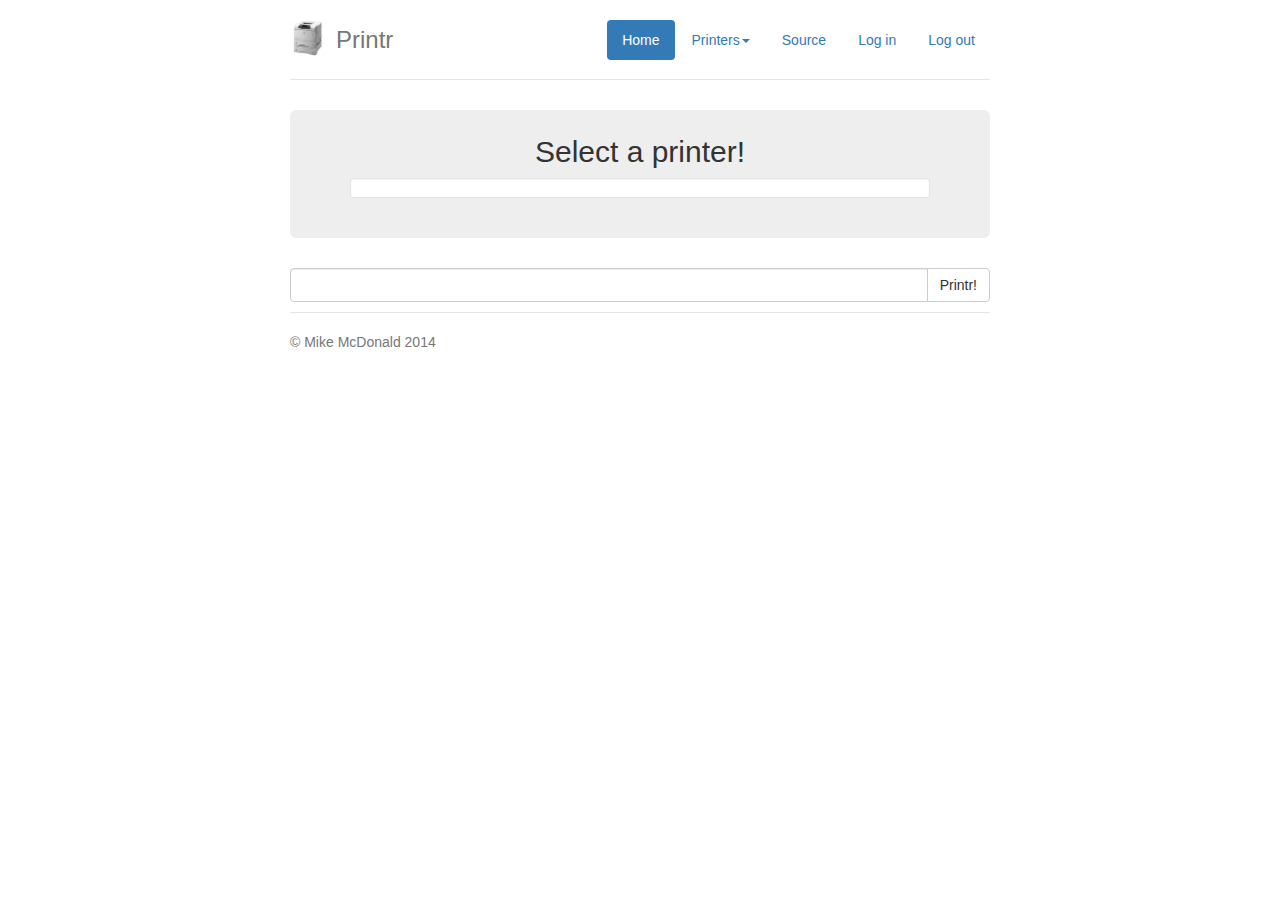
<file: frontend/index.html>
<!doctype html>
<html lang="en">

	<head>
		<meta charset="utf-8">

		<title>Printr -- HP Backed Social Network</title>

		<meta charset="utf-8">
	    <meta http-equiv="X-UA-Compatible" content="IE=edge">
	    <meta name="viewport" content="width=device-width, initial-scale=1">
	    <meta name="description" content="">
	    <meta name="author" content="">

		<link rel="stylesheet" href="css/stylesheet.css">

		<!-- Latest compiled and minified CSS -->
		<link rel="stylesheet" href="https://maxcdn.bootstrapcdn.com/bootstrap/3.2.0/css/bootstrap.min.css">

		<!-- Optional theme -->
		<!-- <link rel="stylesheet" href="https://maxcdn.bootstrapcdn.com/bootstrap/3.2.0/css/bootstrap-theme.min.css"> -->

	</head>

	<body>
		<div class="container">
			<div class="header">
				<ul class="nav nav-pills pull-right">
					<li class="active"><a href="#">Home</a></li>
					<li class="dropdown" id="accountmenu"> <a class="dropdown-toggle" data-toggle="dropdown" href="#">Printers<b class="caret"></b></a>
						<ul id="printer-list" class="dropdown-menu">
							<li class="divider"></li>
							<li><a id="add-new-printer-button" href="#">New Printer</a></li>
						</ul>
					</li>
					<li><a href="https://github.com/mcdonamp/printr">Source</a></li>
					<li><a id="login-button" href="#">Log in</a></li>
					<li><a id="logout-button" href="#">Log out</a></li>
				</ul>
					<img style="max-width:36px; margin-right:10px; position-bottom:-10px; float:left" src="img/printer.png">
					<h3 class="text-muted">Printr</h3>
			</div>

			<div class="jumbotron">
				<h2 id="printer-name-heading">Select a printer!</h2>
				<div class="well well-sm" id="message-background"></div>
			</div>

		 	<div class="input-group">
		      	<input id="message-input-field" type="text" class="form-control">
		     		<span class="input-group-btn">
		        		<button id="button-post" class="btn btn-default" type="button">Printr!</button>
		      	</span>
			</div>

	    	<div class="footer">
	    		<p>&copy; Mike McDonald 2014</p>
	    	</div>

	    	<div id="new-printer-modal" class="modal fade">
			  <div class="modal-dialog">
			    <div class="modal-content">
			      <div class="modal-header">
			        <button type="button" class="close" data-dismiss="modal"><span aria-hidden="true">&times;</span><span class="sr-only">Close</span></button>
			        <h4 class="modal-title">Add a printer</h4>
			      </div>
			      <div class="modal-body">
			        <div class="input-group">
					  <input id="printer-name-input" type="text" class="form-control" placeholder="Name">
					</div>
					<div class="input-group">
					  <input id="printer-location-input" type="text" class="form-control" placeholder="Location">
					</div>
					<div  class="input-group">
					  <input id="printer-ip-input" type="text" class="form-control" placeholder="IP Address">
					</div>
			      </div>
			      <div class="modal-footer">
			        <button id="submit-new-printer-button" type="button" class="btn btn-primary">Add</button>
			      </div>
			    </div><!-- /.modal-content -->
			  </div><!-- /.modal-dialog -->
			</div><!-- /.modal -->
    	</div>

    	<!-- Firebase -->
		<script src="https://cdn.firebase.com/js/client/1.0.23/firebase.js"></script>

		<!-- Firebase Simple Login -->
		<script src="https://cdn.firebase.com/js/simple-login/1.6.4/firebase-simple-login.js"></script>

    	<!-- jQuery (necessary for Bootstrap's JavaScript plugins) -->
		<script src="https://ajax.googleapis.com/ajax/libs/jquery/1.11.1/jquery.min.js"></script>

		<!-- Latest compiled and minified JavaScript -->
		<script src="https://maxcdn.bootstrapcdn.com/bootstrap/3.2.0/js/bootstrap.min.js"></script>

		<!-- Page Script -->
		<script type="text/javascript">
			$(function() {
				// Global vars
				var currentPrinter = '';
				var currentUser = '';
				var newPrinterModal = $('#new-printer-modal').modal({ show: false })

    			// Set up Firebase
    			var ref = new Firebase('https://printrapp.firebaseio.com');
    			var printerRef = ref.child('Printers');

    			// Watches for new printers being added, and sets up messages listener
    			printerRef.on('child_added', function(snapshot){
    				$('#printer-list').prepend('<li id="printer-' + snapshot.name() + '"><a href="#">' + snapshot.name() + '</a></li>');

    				$('#printer-'+snapshot.name()).on('click', function(){
    					currentPrinter = snapshot.name();
    					$('#printer-name-heading').text(currentPrinter);
    					$("#message-background").children().remove();
    					printerRef.child(currentPrinter+'/Message').on('value', function(snapshot){
    						$("#message-background").children().remove();
    						$("#message-background").append(formatMessage(snapshot.val()));
    					});
    				});
    			});

    			// Authentication callback fires whenever there is a change in auth state
    			var authRef = new FirebaseSimpleLogin(ref, function(error, user){
    				if (error) {
    					alert('Login error occurred: ' + error)
    				} else if (user) {
    					currentUser = user.thirdPartyUserData.name;
    					$('#login-button').hide();
    					$('#logout-button').show();
    					$('#message-input-field').show();
    					$('#button-post').show();
    				} else {
    					currentUser = '';
    					$('#login-button').show();
    					$('#logout-button').hide();
    					$('#message-input-field').hide();
    					$('#button-post').hide();
    				}
    			});

    			// Set up listeners on buttons
    			$("#button-post").on('click', function() {
    				var text = $('#message-input-field').val();
    				if (!currentPrinter) {
    					alert('Select a printer!');
    				} else if (!currentUser) {
    					alert('Please log in');
    				} else {
    					printerRef.child(currentPrinter+'/Message').set({'username':currentUser,'message':text});
    					$('#message-input-field').val('');
    				}
    			});

    			$("#add-new-printer-button").on('click', function() {
    				newPrinterModal.modal('show');
    			});

    			$("#submit-new-printer-button").on('click', function() {
    				var name = $('#printer-name-input').val();
    				var location = $('#printer-location-input').val();
    				var ip = $('#printer-ip-input').val();
    				printerRef.child(name).set({'Name':name, 'Location':location, 'IP':ip});
    				newPrinterModal.modal('hide');
    			});

    			$("#logout-button").on('click', function(){
    				location.reload();
    			});

    			$("#login-button").on('click', function(){
    				authRef.login('twitter');
    			});

    			$("#logout-button").on('click', function(){
    				authRef.logout();
    			});

    			// Helper function for formatting messages
    			function formatMessage(message){
    				var username = "<p>" + message.username + ":</p>";
    				var message = "<p>" + message.message + "</p>";
    				return username + message;
    			};
			});
		</script>
	</body>
</html>
</file>
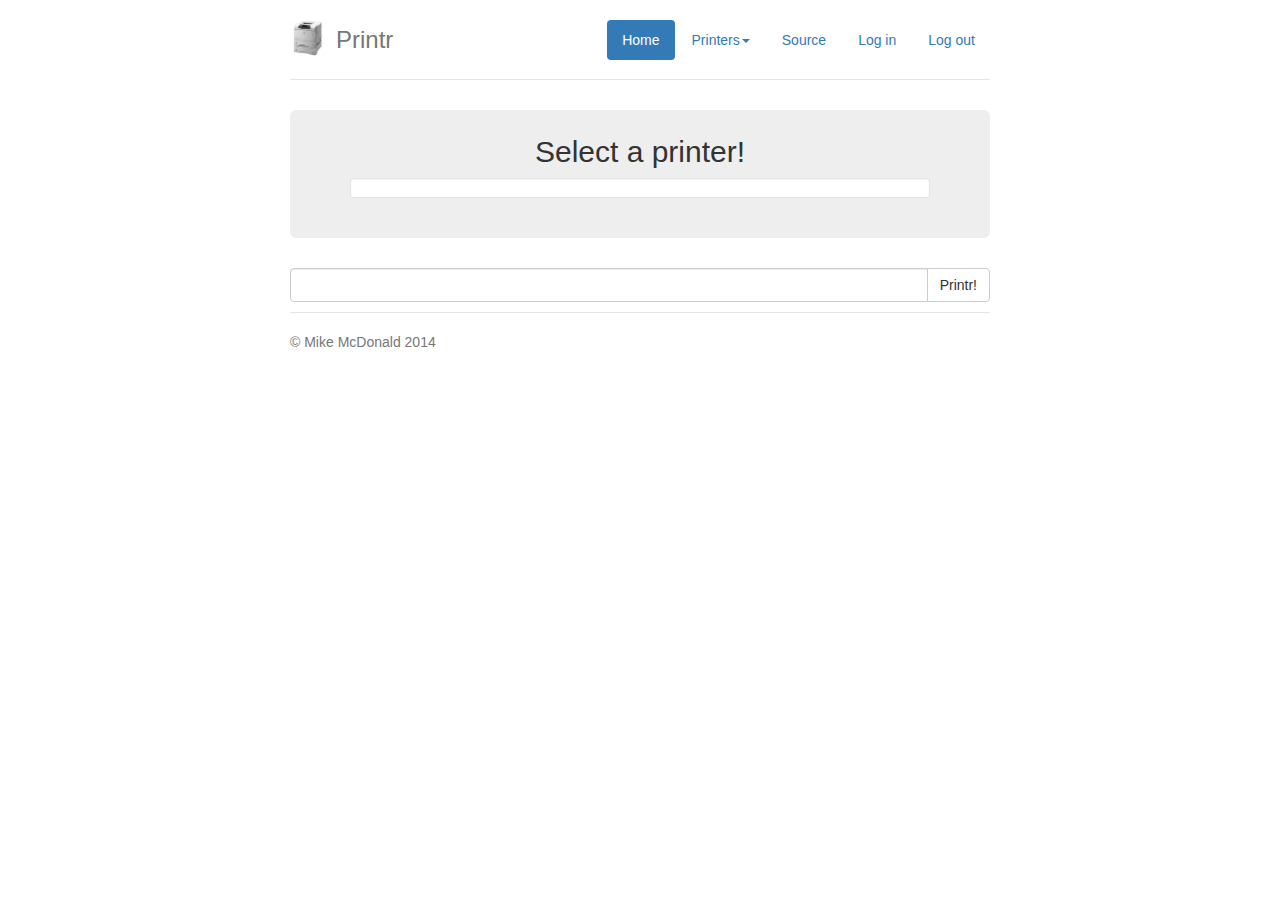
<file: frontend/html/index.html>
<!doctype html>
<html lang="en">

	<head>
		<meta charset="utf-8">

		<title>Printr -- HP Backed Social Network</title>

		<meta charset="utf-8">
	    <meta http-equiv="X-UA-Compatible" content="IE=edge">
	    <meta name="viewport" content="width=device-width, initial-scale=1">
	    <meta name="description" content="">
	    <meta name="author" content="">

		<link rel="stylesheet" href="../css/stylesheet.css">

		<!-- Latest compiled and minified CSS -->
		<link rel="stylesheet" href="https://maxcdn.bootstrapcdn.com/bootstrap/3.2.0/css/bootstrap.min.css">

		<!-- Optional theme -->
		<!-- <link rel="stylesheet" href="https://maxcdn.bootstrapcdn.com/bootstrap/3.2.0/css/bootstrap-theme.min.css"> -->

	</head>

	<body>
		<div class="container">
			<div class="header">
				<ul class="nav nav-pills pull-right">
					<li class="active"><a href="#">Home</a></li>
					<li class="dropdown" id="accountmenu"> <a class="dropdown-toggle" data-toggle="dropdown" href="#">Printers<b class="caret"></b></a>
						<ul id="printer-list" class="dropdown-menu">
							<li class="divider"></li>
							<li><a id="add-new-printer-button" href="#">New Printer</a></li>
						</ul>
					</li>
					<li><a href="https://github.com/mcdonamp/printr">Source</a></li>
					<li><a id="login-button" href="#">Log in</a></li>
					<li><a id="logout-button" href="#">Log out</a></li>
				</ul>
					<img style="max-width:36px; margin-right:10px; position-bottom:-10px; float:left" src="../img/printer.png">
					<h3 class="text-muted">Printr</h3>
			</div>

			<div class="jumbotron">
				<h2 id="printer-name-heading">Select a printer!</h2>
				<div class="well well-sm" id="message-background"></div>
			</div>

		 	<div class="input-group">
		      	<input id="message-input-field" type="text" class="form-control">
		     		<span class="input-group-btn">
		        		<button id="button-post" class="btn btn-default" type="button">Printr!</button>
		      	</span>
			</div>

	    	<div class="footer">
	    		<p>&copy; Mike McDonald 2014</p>
	    	</div>

	    	<div id="new-printer-modal" class="modal fade">
			  <div class="modal-dialog">
			    <div class="modal-content">
			      <div class="modal-header">
			        <button type="button" class="close" data-dismiss="modal"><span aria-hidden="true">&times;</span><span class="sr-only">Close</span></button>
			        <h4 class="modal-title">Add a printer</h4>
			      </div>
			      <div class="modal-body">
			        <div class="input-group">
					  <input id="printer-name-input" type="text" class="form-control" placeholder="Name">
					</div>
					<div class="input-group">
					  <input id="printer-location-input" type="text" class="form-control" placeholder="Location">
					</div>
					<div  class="input-group">
					  <input id="printer-ip-input" type="text" class="form-control" placeholder="IP Address">
					</div>
			      </div>
			      <div class="modal-footer">
			        <button id="submit-new-printer-button" type="button" class="btn btn-primary">Add</button>
			      </div>
			    </div><!-- /.modal-content -->
			  </div><!-- /.modal-dialog -->
			</div><!-- /.modal -->
    	</div>

    	<!-- Firebase -->
		<script src="https://cdn.firebase.com/js/client/1.0.23/firebase.js"></script>

		<!-- Firebase Simple Login -->
		<script src="https://cdn.firebase.com/js/simple-login/1.6.4/firebase-simple-login.js"></script>

    	<!-- jQuery (necessary for Bootstrap's JavaScript plugins) -->
		<script src="https://ajax.googleapis.com/ajax/libs/jquery/1.11.1/jquery.min.js"></script>

		<!-- Latest compiled and minified JavaScript -->
		<script src="https://maxcdn.bootstrapcdn.com/bootstrap/3.2.0/js/bootstrap.min.js"></script>

		<!-- Page Script -->
		<script type="text/javascript">
			$(function() {
				// Global vars
				var currentPrinter = '';
				var currentUser = '';
				var newPrinterModal = $('#new-printer-modal').modal({ show: false })

    			// Set up Firebase
    			var ref = new Firebase('https://printrapp.firebaseio.com');
    			var printerRef = ref.child('Printers');

    			printerRef.on('child_added', function(snapshot){
    				$('#printer-list').prepend('<li id="printer-' + snapshot.name() + '"><a href="#">' + snapshot.name() + '</a></li>');

    				$('#printer-'+snapshot.name()).on('click', function(){
    					currentPrinter = snapshot.name();
    					$('#printer-name-heading').text(currentPrinter);
    					$("#message-background").children().remove();
    					printerRef.child(currentPrinter+'/Message').on('value', function(snapshot){
    						$("#message-background").append(formatMessage(snapshot.val()));
    					});
    				});
    			});

    			var authRef = new FirebaseSimpleLogin(ref, function(error, user){
    				if (error) {
    					alert('Login error occurred: ' + error)
    				} else if (user) {
    					currentUser = user.thirdPartyUserData.name;
    					$('#login-button').hide();
    					$('#logout-button').show();
    					$('#message-input-field').show();
    					$('#button-post').show();
    				} else {
    					currentUser = '';
    					$('#login-button').show();
    					$('#logout-button').hide();
    					$('#message-input-field').hide();
    					$('#button-post').hide();
    				}
    			});

    			// Set up listeners on buttons
    			$("#button-post").on('click', function() {
    				var text = $('#message-input-field').val();
    				if (!currentPrinter) {
    					alert('Select a printer!');
    				} else if (!currentUser) {
    					alert('Please log in');
    				} else {
    					$("#message-background").children().remove();
    					printerRef.child(currentPrinter+'/Message').set({'username':currentUser,'message':text});
    					$('#message-input-field').val('');
    				}
    			});

    			$("#add-new-printer-button").on('click', function() {
    				newPrinterModal.modal('show');
    			});

    			$("#submit-new-printer-button").on('click', function() {
    				var name = $('#printer-name-input').val();
    				var location = $('#printer-location-input').val();
    				var ip = $('#printer-ip-input').val();
    				printerRef.child(name).set({'Name':name, 'Location':location, 'IP':ip});
    				newPrinterModal.modal('hide');
    			});

    			$("#logout-button").on('click', function(){
    				location.reload();
    			});

    			$("#login-button").on('click', function(){
    				authRef.login('twitter');
    			});

    			$("#logout-button").on('click', function(){
    				authRef.logout();
    			});

    			function formatMessage(message){
    				var username = "<p>" + message.username + ":</p>";
    				var message = "<p>" + message.message + "</p>";
    				return username + message;
    			};
			});
		</script>
	</body>
</html>
</file>
<file: frontend/css/stylesheet.css>
/* Space out content a bit */
body {
  padding-top: 20px;
  padding-bottom: 20px;
}

#message-background {
  font-family: "Courier New", monospace;
  background-color: white;
}

.input-group {
  margin-bottom: 10px;
}

.jumbotron {
  padding-top: 5px !important;
  padding-bottom: 20px !important;
}

/* Everything but the jumbotron gets side spacing for mobile first views */
.header,
.marketing,
.footer {
  padding-right: 15px;
  padding-left: 15px;
}

/* Custom page header */
.header {
  border-bottom: 1px solid #e5e5e5;
}
/* Make the masthead heading the same height as the navigation */
.header h3 {
  padding-bottom: 19px;
  margin-top: 0;
  margin-bottom: 0;
  line-height: 40px;
}

/* Custom page footer */
.footer {
  padding-top: 19px;
  color: #777;
  border-top: 1px solid #e5e5e5;
}

/* Customize container */
@media (min-width: 768px) {
  .container {
    max-width: 730px;
  }
}
.container-narrow > hr {
  margin: 30px 0;
}

/* Main marketing message and sign up button */
.jumbotron {
  text-align: center;
  border-bottom: 1px solid #e5e5e5;
}
.jumbotron .btn {
  padding: 14px 24px;
  font-size: 21px;
}

/* Responsive: Portrait tablets and up */
@media screen and (min-width: 768px) {
  /* Remove the padding we set earlier */
  .header,
  .marketing,
  .footer {
    padding-right: 0;
    padding-left: 0;
  }
  /* Space out the masthead */
  .header {
    margin-bottom: 30px;
  }
  /* Remove the bottom border on the jumbotron for visual effect */
  .jumbotron {
    border-bottom: 0;
  }
}
</file>
